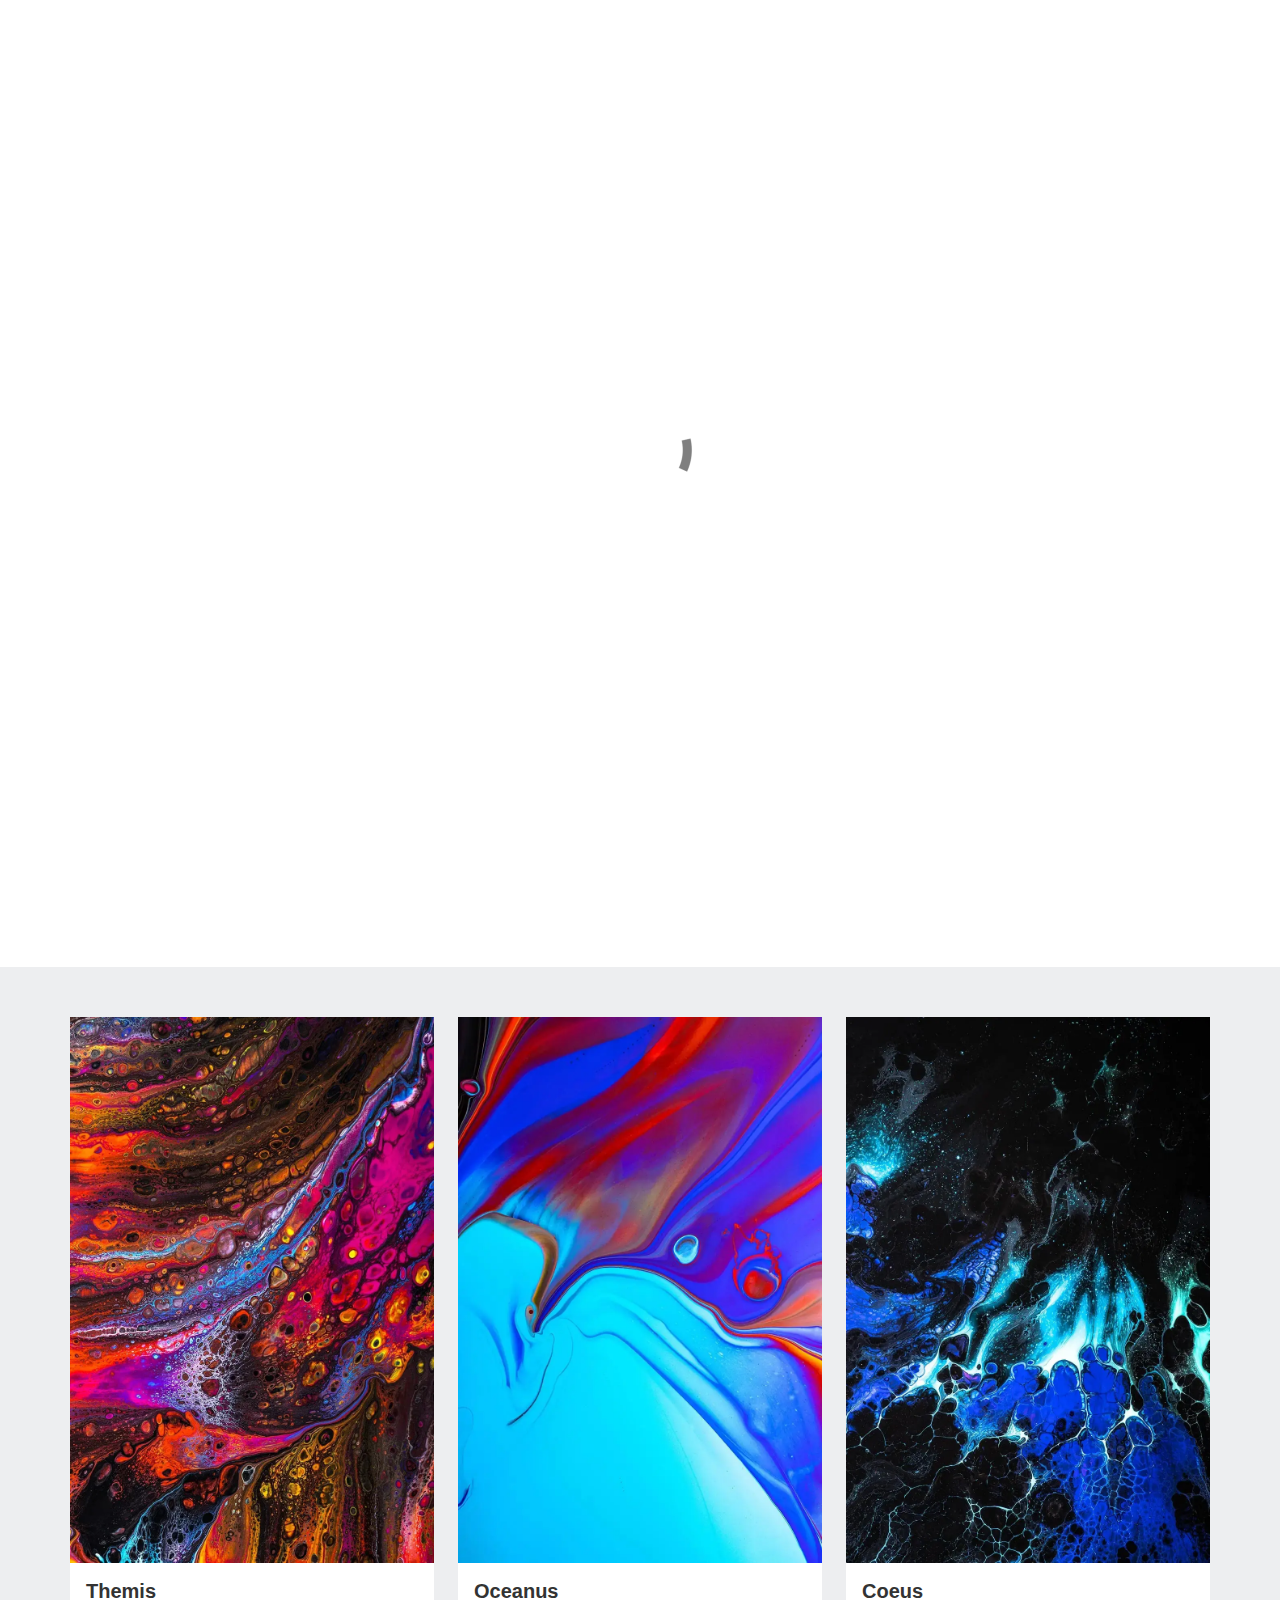
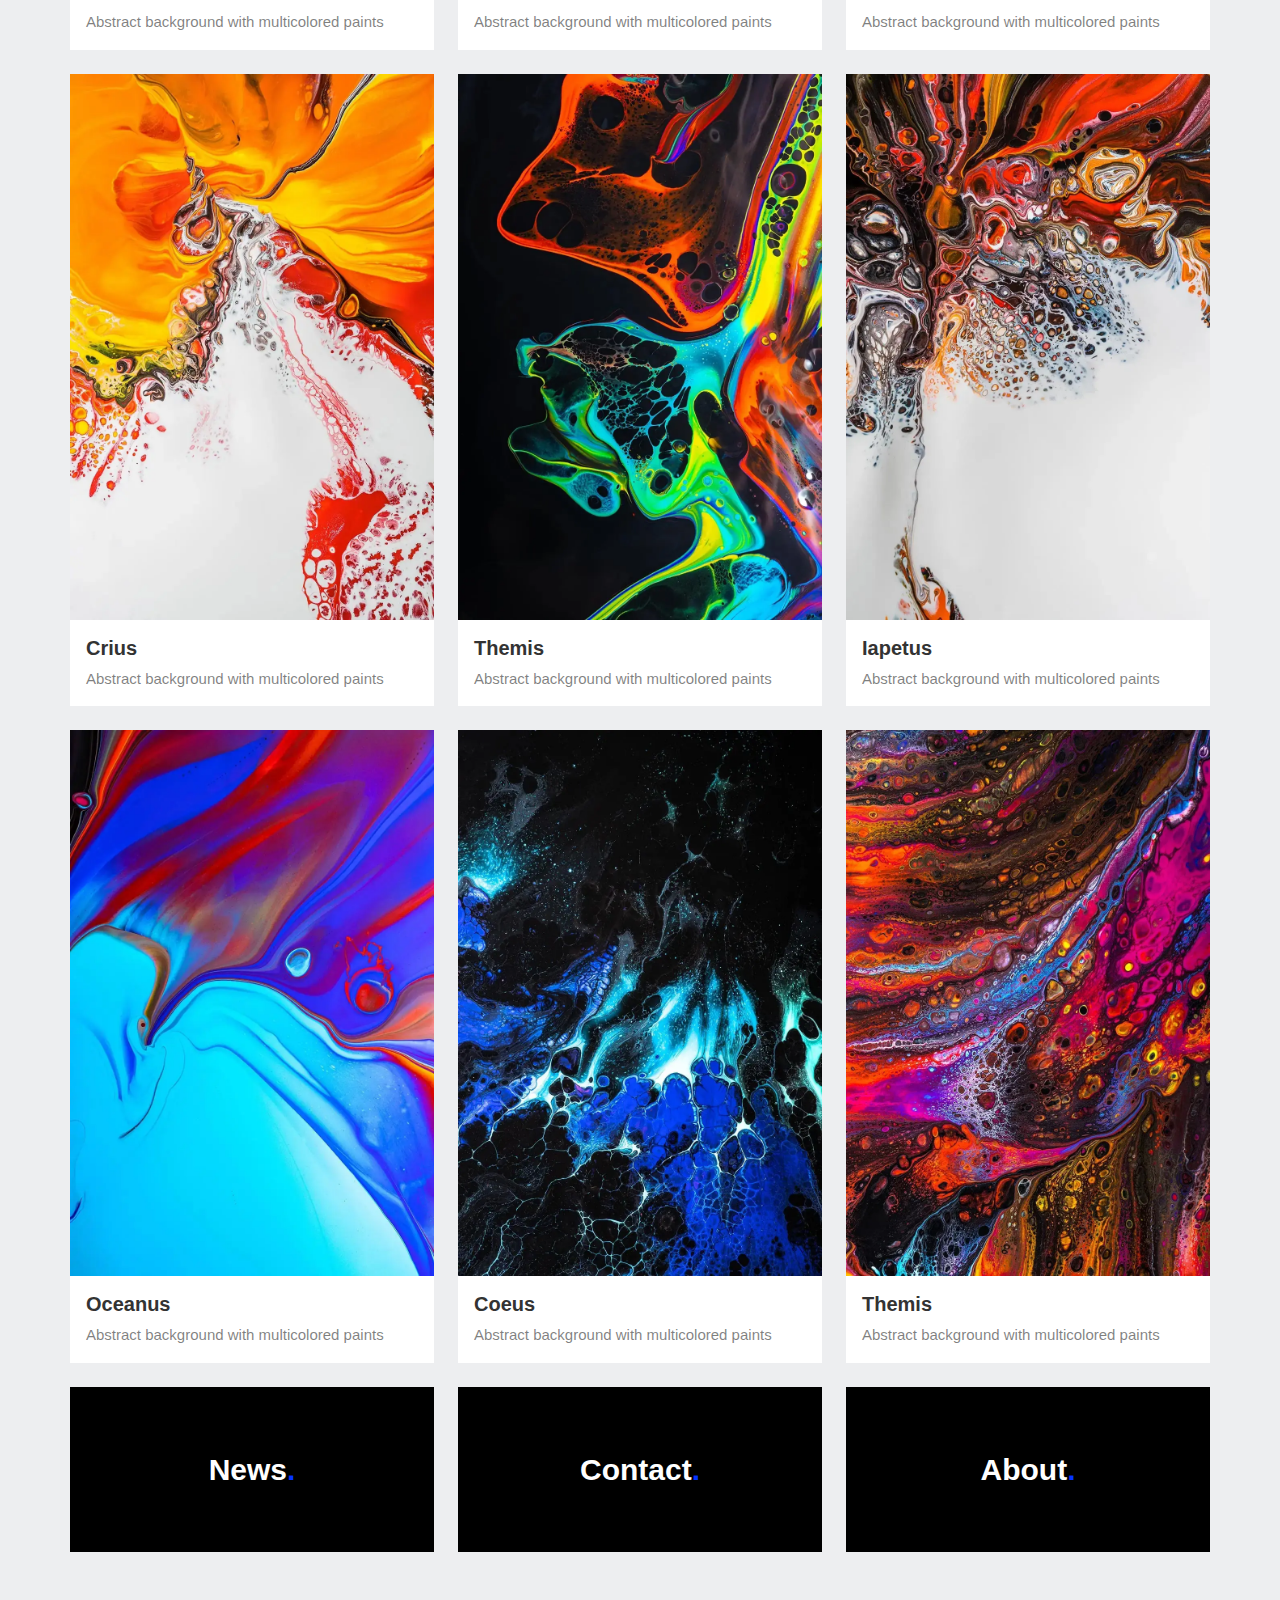
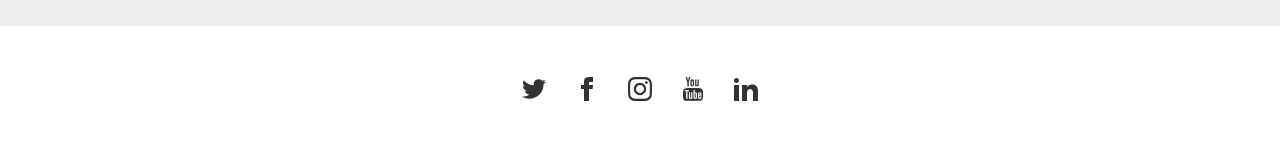
<file: index.html>
<!doctype html>
<html>
<head>
    <meta charset="utf-8">
    <meta name="keywords" content="">
    <meta name="description" content="">
    <meta name="viewport" content="width=device-width, initial-scale=1.0, viewport-fit=cover">
	<meta name="robots" content="index, follow">
    <link rel="shortcut icon" type="image/png" href="favicon.png">
    
	<link rel="stylesheet" type="text/css" href="./css/bootstrap.min.css?2878">
	<link rel="stylesheet" type="text/css" href="style.css?4354">
	<link rel="stylesheet" type="text/css" href="./css/animate.min.css?8342">
	
    <title>Home</title>


    
<!-- Analytics -->
 
<!-- Analytics END -->
    
</head>
<body>

<!-- Preloader -->
<div id="page-loading-blocs-notifaction" class="page-preloader"></div>
<!-- Preloader END -->


<!-- Main container -->
<div class="page-container">
    
<header>

<!-- navigation -->
<div class="bloc bgc-3022 l-bloc" id="navigation">
	<div class="container bloc-sm bloc-no-padding-lg">
		<div class="row">
			<div class="col">
				<nav class="navbar navbar-light row" role="navigation">
					<div class="container-fluid ">
						<a class="navbar-brand ltc-6455 logo-text primary-full-stop" href="./">Euphoria Bangalore</a>
						<button id="nav-toggle" type="button" class="ui-navbar-toggler navbar-toggler border-0 p-0 ms-auto" aria-expanded="false" aria-label="Toggle navigation" data-bs-toggle="collapse" data-bs-target=".navbar-36760">
							<span class="navbar-toggler-icon"><svg height="32" viewBox="0 0 32 32" width="32"><path class="svg-menu-icon menu-icon-two-bars menu-icon-stroke" d="m2 10h28m-28 12h28" data-custom-classes=" menu-icon-stroke" auto-style-class="menu-icon-stroke"></path></svg></span>
						</button>
						<div class="collapse navbar-collapse navbar-36760  fullscreen-nav">
								<ul class="site-navigation nav navbar-nav ms-auto">
									<li class="nav-item">
										<a href="./" class="nav-link">Home</a>
									</li>
									<li class="nav-item">
										<a href="./contact/" class="nav-link">Contact</a>
									</li>
								</ul>
							</div>
					</div>
				</nav>
			</div>
		</div>
	</div>
</div>
<!-- navigation END -->

</header>
<!-- bloc-1 -->
<div class="bloc l-bloc" id="bloc-1">
	<div class="container bloc-lg">
		<div class="row">
			<div class="col-md-4 text-start">
				<div>
					<blockquote class="instagram-media" data-instgrm-permalink="https://www.instagram.com/p/C-cFsAdvGvE/?utm_source=ig_embed&amp;utm_campaign=loading" data-instgrm-version="14" style=" background:#FFF; border:0; border-radius:3px; box-shadow:0 0 1px 0 rgba(0,0,0,0.5),0 1px 10px 0 rgba(0,0,0,0.15); margin: 1px; max-width:540px; min-width:326px; padding:0; width:99.375%; width:-webkit-calc(100% - 2px); width:calc(100% - 2px);"><div style="padding:16px;"> <a href="https://www.instagram.com/p/C-cFsAdvGvE/?utm_source=ig_embed&amp;utm_campaign=loading" style=" background:#FFFFFF; line-height:0; padding:0 0; text-align:center; text-decoration:none; width:100%;" target="_blank"> <div style=" display: flex; flex-direction: row; align-items: center;"> <div style="background-color: #F4F4F4; border-radius: 50%; flex-grow: 0; height: 40px; margin-right: 14px; width: 40px;"></div> <div style="display: flex; flex-direction: column; flex-grow: 1; justify-content: center;"> <div style=" background-color: #F4F4F4; border-radius: 4px; flex-grow: 0; height: 14px; margin-bottom: 6px; width: 100px;"></div> <div style=" background-color: #F4F4F4; border-radius: 4px; flex-grow: 0; height: 14px; width: 60px;"></div></div></div><div style="padding: 19% 0;"></div> <div style="display:block; height:50px; margin:0 auto 12px; width:50px;"><svg width="50px" height="50px" viewBox="0 0 60 60" version="1.1" xmlns="https://www.w3.org/2000/svg" xmlns:xlink="https://www.w3.org/1999/xlink"><g stroke="none" stroke-width="1" fill="none" fill-rule="evenodd"><g transform="translate(-511.000000, -20.000000)" fill="#000000"><g><path d="M556.869,30.41 C554.814,30.41 553.148,32.076 553.148,34.131 C553.148,36.186 554.814,37.852 556.869,37.852 C558.924,37.852 560.59,36.186 560.59,34.131 C560.59,32.076 558.924,30.41 556.869,30.41 M541,60.657 C535.114,60.657 530.342,55.887 530.342,50 C530.342,44.114 535.114,39.342 541,39.342 C546.887,39.342 551.658,44.114 551.658,50 C551.658,55.887 546.887,60.657 541,60.657 M541,33.886 C532.1,33.886 524.886,41.1 524.886,50 C524.886,58.899 532.1,66.113 541,66.113 C549.9,66.113 557.115,58.899 557.115,50 C557.115,41.1 549.9,33.886 541,33.886 M565.378,62.101 C565.244,65.022 564.756,66.606 564.346,67.663 C563.803,69.06 563.154,70.057 562.106,71.106 C561.058,72.155 560.06,72.803 558.662,73.347 C557.607,73.757 556.021,74.244 553.102,74.378 C549.944,74.521 548.997,74.552 541,74.552 C533.003,74.552 532.056,74.521 528.898,74.378 C525.979,74.244 524.393,73.757 523.338,73.347 C521.94,72.803 520.942,72.155 519.894,71.106 C518.846,70.057 518.197,69.06 517.654,67.663 C517.244,66.606 516.755,65.022 516.623,62.101 C516.479,58.943 516.448,57.996 516.448,50 C516.448,42.003 516.479,41.056 516.623,37.899 C516.755,34.978 517.244,33.391 517.654,32.338 C518.197,30.938 518.846,29.942 519.894,28.894 C520.942,27.846 521.94,27.196 523.338,26.654 C524.393,26.244 525.979,25.756 528.898,25.623 C532.057,25.479 533.004,25.448 541,25.448 C548.997,25.448 549.943,25.479 553.102,25.623 C556.021,25.756 557.607,26.244 558.662,26.654 C560.06,27.196 561.058,27.846 562.106,28.894 C563.154,29.942 563.803,30.938 564.346,32.338 C564.756,33.391 565.244,34.978 565.378,37.899 C565.522,41.056 565.552,42.003 565.552,50 C565.552,57.996 565.522,58.943 565.378,62.101 M570.82,37.631 C570.674,34.438 570.167,32.258 569.425,30.349 C568.659,28.377 567.633,26.702 565.965,25.035 C564.297,23.368 562.623,22.342 560.652,21.575 C558.743,20.834 556.562,20.326 553.369,20.18 C550.169,20.033 549.148,20 541,20 C532.853,20 531.831,20.033 528.631,20.18 C525.438,20.326 523.257,20.834 521.349,21.575 C519.376,22.342 517.703,23.368 516.035,25.035 C514.368,26.702 513.342,28.377 512.574,30.349 C511.834,32.258 511.326,34.438 511.181,37.631 C511.035,40.831 511,41.851 511,50 C511,58.147 511.035,59.17 511.181,62.369 C511.326,65.562 511.834,67.743 512.574,69.651 C513.342,71.625 514.368,73.296 516.035,74.965 C517.703,76.634 519.376,77.658 521.349,78.425 C523.257,79.167 525.438,79.673 528.631,79.82 C531.831,79.965 532.853,80.001 541,80.001 C549.148,80.001 550.169,79.965 553.369,79.82 C556.562,79.673 558.743,79.167 560.652,78.425 C562.623,77.658 564.297,76.634 565.965,74.965 C567.633,73.296 568.659,71.625 569.425,69.651 C570.167,67.743 570.674,65.562 570.82,62.369 C570.966,59.17 571,58.147 571,50 C571,41.851 570.966,40.831 570.82,37.631"></path></g></g></g></svg></div><div style="padding-top: 8px;"> <div style=" color:#3897f0; font-family:Arial,sans-serif; font-size:14px; font-style:normal; font-weight:550; line-height:18px;">View this post on Instagram</div></div><div style="padding: 12.5% 0;"></div> <div style="display: flex; flex-direction: row; margin-bottom: 14px; align-items: center;"><div> <div style="background-color: #F4F4F4; border-radius: 50%; height: 12.5px; width: 12.5px; transform: translateX(0px) translateY(7px);"></div> <div style="background-color: #F4F4F4; height: 12.5px; transform: rotate(-45deg) translateX(3px) translateY(1px); width: 12.5px; flex-grow: 0; margin-right: 14px; margin-left: 2px;"></div> <div style="background-color: #F4F4F4; border-radius: 50%; height: 12.5px; width: 12.5px; transform: translateX(9px) translateY(-18px);"></div></div><div style="margin-left: 8px;"> <div style=" background-color: #F4F4F4; border-radius: 50%; flex-grow: 0; height: 20px; width: 20px;"></div> <div style=" width: 0; height: 0; border-top: 2px solid transparent; border-left: 6px solid #f4f4f4; border-bottom: 2px solid transparent; transform: translateX(16px) translateY(-4px) rotate(30deg)"></div></div><div style="margin-left: auto;"> <div style=" width: 0px; border-top: 8px solid #F4F4F4; border-right: 8px solid transparent; transform: translateY(16px);"></div> <div style=" background-color: #F4F4F4; flex-grow: 0; height: 12px; width: 16px; transform: translateY(-4px);"></div> <div style=" width: 0; height: 0; border-top: 8px solid #F4F4F4; border-left: 8px solid transparent; transform: translateY(-4px) translateX(8px);"></div></div></div> <div style="display: flex; flex-direction: column; flex-grow: 1; justify-content: center; margin-bottom: 24px;"> <div style=" background-color: #F4F4F4; border-radius: 4px; flex-grow: 0; height: 14px; margin-bottom: 6px; width: 224px;"></div> <div style=" background-color: #F4F4F4; border-radius: 4px; flex-grow: 0; height: 14px; width: 144px;"></div></div></a><p style=" color:#c9c8cd; font-family:Arial,sans-serif; font-size:14px; line-height:17px; margin-bottom:0; margin-top:8px; overflow:hidden; padding:8px 0 7px; text-align:center; text-overflow:ellipsis; white-space:nowrap;"><a href="https://www.instagram.com/p/C-cFsAdvGvE/?utm_source=ig_embed&amp;utm_campaign=loading" style=" color:#c9c8cd; font-family:Arial,sans-serif; font-size:14px; font-style:normal; font-weight:normal; line-height:17px; text-decoration:none;" target="_blank">A post shared by Meridian Fitness (@meridianfitness24_7)</a></p></div></blockquote>
<script async="" src="//www.instagram.com/embed.js"></script>
					
				</div>
			</div>
			<div class="col-md-4 text-start">
					<div>
						<blockquote class="instagram-media" data-instgrm-captioned="" data-instgrm-permalink="https://www.instagram.com/reel/C97O7EoSb4i/?utm_source=ig_embed&amp;utm_campaign=loading" data-instgrm-version="14" style=" background:#FFF; border:0; border-radius:3px; box-shadow:0 0 1px 0 rgba(0,0,0,0.5),0 1px 10px 0 rgba(0,0,0,0.15); margin: 1px; max-width:540px; min-width:326px; padding:0; width:99.375%; width:-webkit-calc(100% - 2px); width:calc(100% - 2px);"><div style="padding:16px;"> <a href="https://www.instagram.com/reel/C97O7EoSb4i/?utm_source=ig_embed&amp;utm_campaign=loading" style=" background:#FFFFFF; line-height:0; padding:0 0; text-align:center; text-decoration:none; width:100%;" target="_blank"> <div style=" display: flex; flex-direction: row; align-items: center;"> <div style="background-color: #F4F4F4; border-radius: 50%; flex-grow: 0; height: 40px; margin-right: 14px; width: 40px;"></div> <div style="display: flex; flex-direction: column; flex-grow: 1; justify-content: center;"> <div style=" background-color: #F4F4F4; border-radius: 4px; flex-grow: 0; height: 14px; margin-bottom: 6px; width: 100px;"></div> <div style=" background-color: #F4F4F4; border-radius: 4px; flex-grow: 0; height: 14px; width: 60px;"></div></div></div><div style="padding: 19% 0;"></div> <div style="display:block; height:50px; margin:0 auto 12px; width:50px;"><svg width="50px" height="50px" viewBox="0 0 60 60" version="1.1" xmlns="https://www.w3.org/2000/svg" xmlns:xlink="https://www.w3.org/1999/xlink"><g stroke="none" stroke-width="1" fill="none" fill-rule="evenodd"><g transform="translate(-511.000000, -20.000000)" fill="#000000"><g><path d="M556.869,30.41 C554.814,30.41 553.148,32.076 553.148,34.131 C553.148,36.186 554.814,37.852 556.869,37.852 C558.924,37.852 560.59,36.186 560.59,34.131 C560.59,32.076 558.924,30.41 556.869,30.41 M541,60.657 C535.114,60.657 530.342,55.887 530.342,50 C530.342,44.114 535.114,39.342 541,39.342 C546.887,39.342 551.658,44.114 551.658,50 C551.658,55.887 546.887,60.657 541,60.657 M541,33.886 C532.1,33.886 524.886,41.1 524.886,50 C524.886,58.899 532.1,66.113 541,66.113 C549.9,66.113 557.115,58.899 557.115,50 C557.115,41.1 549.9,33.886 541,33.886 M565.378,62.101 C565.244,65.022 564.756,66.606 564.346,67.663 C563.803,69.06 563.154,70.057 562.106,71.106 C561.058,72.155 560.06,72.803 558.662,73.347 C557.607,73.757 556.021,74.244 553.102,74.378 C549.944,74.521 548.997,74.552 541,74.552 C533.003,74.552 532.056,74.521 528.898,74.378 C525.979,74.244 524.393,73.757 523.338,73.347 C521.94,72.803 520.942,72.155 519.894,71.106 C518.846,70.057 518.197,69.06 517.654,67.663 C517.244,66.606 516.755,65.022 516.623,62.101 C516.479,58.943 516.448,57.996 516.448,50 C516.448,42.003 516.479,41.056 516.623,37.899 C516.755,34.978 517.244,33.391 517.654,32.338 C518.197,30.938 518.846,29.942 519.894,28.894 C520.942,27.846 521.94,27.196 523.338,26.654 C524.393,26.244 525.979,25.756 528.898,25.623 C532.057,25.479 533.004,25.448 541,25.448 C548.997,25.448 549.943,25.479 553.102,25.623 C556.021,25.756 557.607,26.244 558.662,26.654 C560.06,27.196 561.058,27.846 562.106,28.894 C563.154,29.942 563.803,30.938 564.346,32.338 C564.756,33.391 565.244,34.978 565.378,37.899 C565.522,41.056 565.552,42.003 565.552,50 C565.552,57.996 565.522,58.943 565.378,62.101 M570.82,37.631 C570.674,34.438 570.167,32.258 569.425,30.349 C568.659,28.377 567.633,26.702 565.965,25.035 C564.297,23.368 562.623,22.342 560.652,21.575 C558.743,20.834 556.562,20.326 553.369,20.18 C550.169,20.033 549.148,20 541,20 C532.853,20 531.831,20.033 528.631,20.18 C525.438,20.326 523.257,20.834 521.349,21.575 C519.376,22.342 517.703,23.368 516.035,25.035 C514.368,26.702 513.342,28.377 512.574,30.349 C511.834,32.258 511.326,34.438 511.181,37.631 C511.035,40.831 511,41.851 511,50 C511,58.147 511.035,59.17 511.181,62.369 C511.326,65.562 511.834,67.743 512.574,69.651 C513.342,71.625 514.368,73.296 516.035,74.965 C517.703,76.634 519.376,77.658 521.349,78.425 C523.257,79.167 525.438,79.673 528.631,79.82 C531.831,79.965 532.853,80.001 541,80.001 C549.148,80.001 550.169,79.965 553.369,79.82 C556.562,79.673 558.743,79.167 560.652,78.425 C562.623,77.658 564.297,76.634 565.965,74.965 C567.633,73.296 568.659,71.625 569.425,69.651 C570.167,67.743 570.674,65.562 570.82,62.369 C570.966,59.17 571,58.147 571,50 C571,41.851 570.966,40.831 570.82,37.631"></path></g></g></g></svg></div><div style="padding-top: 8px;"> <div style=" color:#3897f0; font-family:Arial,sans-serif; font-size:14px; font-style:normal; font-weight:550; line-height:18px;">View this post on Instagram</div></div><div style="padding: 12.5% 0;"></div> <div style="display: flex; flex-direction: row; margin-bottom: 14px; align-items: center;"><div> <div style="background-color: #F4F4F4; border-radius: 50%; height: 12.5px; width: 12.5px; transform: translateX(0px) translateY(7px);"></div> <div style="background-color: #F4F4F4; height: 12.5px; transform: rotate(-45deg) translateX(3px) translateY(1px); width: 12.5px; flex-grow: 0; margin-right: 14px; margin-left: 2px;"></div> <div style="background-color: #F4F4F4; border-radius: 50%; height: 12.5px; width: 12.5px; transform: translateX(9px) translateY(-18px);"></div></div><div style="margin-left: 8px;"> <div style=" background-color: #F4F4F4; border-radius: 50%; flex-grow: 0; height: 20px; width: 20px;"></div> <div style=" width: 0; height: 0; border-top: 2px solid transparent; border-left: 6px solid #f4f4f4; border-bottom: 2px solid transparent; transform: translateX(16px) translateY(-4px) rotate(30deg)"></div></div><div style="margin-left: auto;"> <div style=" width: 0px; border-top: 8px solid #F4F4F4; border-right: 8px solid transparent; transform: translateY(16px);"></div> <div style=" background-color: #F4F4F4; flex-grow: 0; height: 12px; width: 16px; transform: translateY(-4px);"></div> <div style=" width: 0; height: 0; border-top: 8px solid #F4F4F4; border-left: 8px solid transparent; transform: translateY(-4px) translateX(8px);"></div></div></div> <div style="display: flex; flex-direction: column; flex-grow: 1; justify-content: center; margin-bottom: 24px;"> <div style=" background-color: #F4F4F4; border-radius: 4px; flex-grow: 0; height: 14px; margin-bottom: 6px; width: 224px;"></div> <div style=" background-color: #F4F4F4; border-radius: 4px; flex-grow: 0; height: 14px; width: 144px;"></div></div></a><p style=" color:#c9c8cd; font-family:Arial,sans-serif; font-size:14px; line-height:17px; margin-bottom:0; margin-top:8px; overflow:hidden; padding:8px 0 7px; text-align:center; text-overflow:ellipsis; white-space:nowrap;"><a href="https://www.instagram.com/reel/C97O7EoSb4i/?utm_source=ig_embed&amp;utm_campaign=loading" style=" color:#c9c8cd; font-family:Arial,sans-serif; font-size:14px; font-style:normal; font-weight:normal; line-height:17px; text-decoration:none;" target="_blank">A post shared by Euphoria Spa in Bangalore (@euphoria_blr)</a></p></div></blockquote>
<script async="" src="//www.instagram.com/embed.js"></script>
						
					</div>
				</div>
			<div class="col-md-4 text-start">
						<div class=" ">
							<blockquote class="instagram-media" data-instgrm-captioned="" data-instgrm-permalink="https://www.instagram.com/reel/C8zmnWfpnU2/?utm_source=ig_embed&amp;utm_campaign=loading" data-instgrm-version="14" style=" background:#FFF; border:0; border-radius:3px; box-shadow:0 0 1px 0 rgba(0,0,0,0.5),0 1px 10px 0 rgba(0,0,0,0.15); margin: 1px; max-width:540px; min-width:326px; padding:0; width:99.375%; width:-webkit-calc(100% - 2px); width:calc(100% - 2px);"><div style="padding:16px;"> <a href="https://www.instagram.com/reel/C8zmnWfpnU2/?utm_source=ig_embed&amp;utm_campaign=loading" style=" background:#FFFFFF; line-height:0; padding:0 0; text-align:center; text-decoration:none; width:100%;" target="_blank"> <div style=" display: flex; flex-direction: row; align-items: center;"> <div style="background-color: #F4F4F4; border-radius: 50%; flex-grow: 0; height: 40px; margin-right: 14px; width: 40px;"></div> <div style="display: flex; flex-direction: column; flex-grow: 1; justify-content: center;"> <div style=" background-color: #F4F4F4; border-radius: 4px; flex-grow: 0; height: 14px; margin-bottom: 6px; width: 100px;"></div> <div style=" background-color: #F4F4F4; border-radius: 4px; flex-grow: 0; height: 14px; width: 60px;"></div></div></div><div style="padding: 19% 0;"></div> <div style="display:block; height:50px; margin:0 auto 12px; width:50px;"><svg width="50px" height="50px" viewBox="0 0 60 60" version="1.1" xmlns="https://www.w3.org/2000/svg" xmlns:xlink="https://www.w3.org/1999/xlink"><g stroke="none" stroke-width="1" fill="none" fill-rule="evenodd"><g transform="translate(-511.000000, -20.000000)" fill="#000000"><g><path d="M556.869,30.41 C554.814,30.41 553.148,32.076 553.148,34.131 C553.148,36.186 554.814,37.852 556.869,37.852 C558.924,37.852 560.59,36.186 560.59,34.131 C560.59,32.076 558.924,30.41 556.869,30.41 M541,60.657 C535.114,60.657 530.342,55.887 530.342,50 C530.342,44.114 535.114,39.342 541,39.342 C546.887,39.342 551.658,44.114 551.658,50 C551.658,55.887 546.887,60.657 541,60.657 M541,33.886 C532.1,33.886 524.886,41.1 524.886,50 C524.886,58.899 532.1,66.113 541,66.113 C549.9,66.113 557.115,58.899 557.115,50 C557.115,41.1 549.9,33.886 541,33.886 M565.378,62.101 C565.244,65.022 564.756,66.606 564.346,67.663 C563.803,69.06 563.154,70.057 562.106,71.106 C561.058,72.155 560.06,72.803 558.662,73.347 C557.607,73.757 556.021,74.244 553.102,74.378 C549.944,74.521 548.997,74.552 541,74.552 C533.003,74.552 532.056,74.521 528.898,74.378 C525.979,74.244 524.393,73.757 523.338,73.347 C521.94,72.803 520.942,72.155 519.894,71.106 C518.846,70.057 518.197,69.06 517.654,67.663 C517.244,66.606 516.755,65.022 516.623,62.101 C516.479,58.943 516.448,57.996 516.448,50 C516.448,42.003 516.479,41.056 516.623,37.899 C516.755,34.978 517.244,33.391 517.654,32.338 C518.197,30.938 518.846,29.942 519.894,28.894 C520.942,27.846 521.94,27.196 523.338,26.654 C524.393,26.244 525.979,25.756 528.898,25.623 C532.057,25.479 533.004,25.448 541,25.448 C548.997,25.448 549.943,25.479 553.102,25.623 C556.021,25.756 557.607,26.244 558.662,26.654 C560.06,27.196 561.058,27.846 562.106,28.894 C563.154,29.942 563.803,30.938 564.346,32.338 C564.756,33.391 565.244,34.978 565.378,37.899 C565.522,41.056 565.552,42.003 565.552,50 C565.552,57.996 565.522,58.943 565.378,62.101 M570.82,37.631 C570.674,34.438 570.167,32.258 569.425,30.349 C568.659,28.377 567.633,26.702 565.965,25.035 C564.297,23.368 562.623,22.342 560.652,21.575 C558.743,20.834 556.562,20.326 553.369,20.18 C550.169,20.033 549.148,20 541,20 C532.853,20 531.831,20.033 528.631,20.18 C525.438,20.326 523.257,20.834 521.349,21.575 C519.376,22.342 517.703,23.368 516.035,25.035 C514.368,26.702 513.342,28.377 512.574,30.349 C511.834,32.258 511.326,34.438 511.181,37.631 C511.035,40.831 511,41.851 511,50 C511,58.147 511.035,59.17 511.181,62.369 C511.326,65.562 511.834,67.743 512.574,69.651 C513.342,71.625 514.368,73.296 516.035,74.965 C517.703,76.634 519.376,77.658 521.349,78.425 C523.257,79.167 525.438,79.673 528.631,79.82 C531.831,79.965 532.853,80.001 541,80.001 C549.148,80.001 550.169,79.965 553.369,79.82 C556.562,79.673 558.743,79.167 560.652,78.425 C562.623,77.658 564.297,76.634 565.965,74.965 C567.633,73.296 568.659,71.625 569.425,69.651 C570.167,67.743 570.674,65.562 570.82,62.369 C570.966,59.17 571,58.147 571,50 C571,41.851 570.966,40.831 570.82,37.631"></path></g></g></g></svg></div><div style="padding-top: 8px;"> <div style=" color:#3897f0; font-family:Arial,sans-serif; font-size:14px; font-style:normal; font-weight:550; line-height:18px;">View this post on Instagram</div></div><div style="padding: 12.5% 0;"></div> <div style="display: flex; flex-direction: row; margin-bottom: 14px; align-items: center;"><div> <div style="background-color: #F4F4F4; border-radius: 50%; height: 12.5px; width: 12.5px; transform: translateX(0px) translateY(7px);"></div> <div style="background-color: #F4F4F4; height: 12.5px; transform: rotate(-45deg) translateX(3px) translateY(1px); width: 12.5px; flex-grow: 0; margin-right: 14px; margin-left: 2px;"></div> <div style="background-color: #F4F4F4; border-radius: 50%; height: 12.5px; width: 12.5px; transform: translateX(9px) translateY(-18px);"></div></div><div style="margin-left: 8px;"> <div style=" background-color: #F4F4F4; border-radius: 50%; flex-grow: 0; height: 20px; width: 20px;"></div> <div style=" width: 0; height: 0; border-top: 2px solid transparent; border-left: 6px solid #f4f4f4; border-bottom: 2px solid transparent; transform: translateX(16px) translateY(-4px) rotate(30deg)"></div></div><div style="margin-left: auto;"> <div style=" width: 0px; border-top: 8px solid #F4F4F4; border-right: 8px solid transparent; transform: translateY(16px);"></div> <div style=" background-color: #F4F4F4; flex-grow: 0; height: 12px; width: 16px; transform: translateY(-4px);"></div> <div style=" width: 0; height: 0; border-top: 8px solid #F4F4F4; border-left: 8px solid transparent; transform: translateY(-4px) translateX(8px);"></div></div></div> <div style="display: flex; flex-direction: column; flex-grow: 1; justify-content: center; margin-bottom: 24px;"> <div style=" background-color: #F4F4F4; border-radius: 4px; flex-grow: 0; height: 14px; margin-bottom: 6px; width: 224px;"></div> <div style=" background-color: #F4F4F4; border-radius: 4px; flex-grow: 0; height: 14px; width: 144px;"></div></div></a><p style=" color:#c9c8cd; font-family:Arial,sans-serif; font-size:14px; line-height:17px; margin-bottom:0; margin-top:8px; overflow:hidden; padding:8px 0 7px; text-align:center; text-overflow:ellipsis; white-space:nowrap;"><a href="https://www.instagram.com/reel/C8zmnWfpnU2/?utm_source=ig_embed&amp;utm_campaign=loading" style=" color:#c9c8cd; font-family:Arial,sans-serif; font-size:14px; font-style:normal; font-weight:normal; line-height:17px; text-decoration:none;" target="_blank">A post shared by Euphoria Spa in Bangalore (@euphoria_blr)</a></p></div></blockquote>
<script async="" src="//www.instagram.com/embed.js"></script>
							
						</div>
					</div>
		</div>
	</div>
</div>
<!-- bloc-1 END -->

<!-- bloc-1 -->
<div class="bloc l-bloc" id="bloc-1">
	<div class="container bloc-lg">
		<div class="row">
			<div class="col text-start">
			</div>
		</div>
	</div>
</div>
<!-- bloc-1 END -->

<main>

<!-- gallery -->
<div class="bloc bgc-5489 l-bloc none" id="gallery">
	<div class="container bloc-md">
		<div class="row">
			<div class="text-center text-md-start col-lg-12 text-sm-start">
				<div class="blocs-grid-container mb-4 gallery-grid">
					<div class="grid-card">
						<a href="./"><picture><source type="image/webp" srcset="img/lazyload-ph.png" data-srcset="img/artwork-1.webp"><img src="img/lazyload-ph.png" data-src="img/artwork-1.jpg" class="img-fluid mx-auto d-block lazyload" alt="placeholder image"></picture></a>
						<h4 class="tc-4088 ps-3 pe-3 pt-3 grid-card-title">
							Themis
						</h4>
						<p class="ps-3 pe-3 grid-card-info">
							Abstract background with multicolored paints<br>
						</p>
					</div>
					<div class="grid-card">
						<a href="./"><picture><source type="image/webp" srcset="img/lazyload-ph.png" data-srcset="img/artwork-2.webp"><img src="img/lazyload-ph.png" data-src="img/artwork-2.jpg" class="img-fluid mx-auto d-block lazyload" alt="placeholder image"></picture></a>
						<h4 class="tc-4088 ps-3 pe-3 pt-3 grid-card-title">
							Oceanus
						</h4>
						<p class="ps-3 pe-3 grid-card-info">
							Abstract background with multicolored paints<br>
						</p>
					</div>
					<div class="grid-card">
						<a href="./"><picture><source type="image/webp" srcset="img/lazyload-ph.png" data-srcset="img/artwork-3.webp"><img src="img/lazyload-ph.png" data-src="img/artwork-3.jpg" class="img-fluid mx-auto d-block lazyload" alt="placeholder image"></picture></a>
						<h4 class="tc-4088 ps-3 pe-3 pt-3 mt-lg-0 grid-card-title">
							Coeus
						</h4>
						<p class="ps-3 pe-3 grid-card-info">
							Abstract background with multicolored paints<br>
						</p>
					</div>
					<div class="grid-card">
						<a href="./"><picture><source type="image/webp" srcset="img/lazyload-ph.png" data-srcset="img/artwork-5.webp"><img src="img/lazyload-ph.png" data-src="img/artwork-5.jpg" class="img-fluid mx-auto d-block lazyload" alt="placeholder image"></picture></a>
						<h4 class="tc-4088 ps-3 pe-3 pt-3 grid-card-title">
							Crius
						</h4>
						<p class="ps-3 pe-3 grid-card-info">
							Abstract background with multicolored paints<br>
						</p>
					</div>
					<div class="grid-card">
						<a href="./"><picture><source type="image/webp" srcset="img/lazyload-ph.png" data-srcset="img/artwork-6.webp"><img src="img/lazyload-ph.png" data-src="img/artwork-6.jpg" class="img-fluid mx-auto d-block lazyload" alt="placeholder image"></picture></a>
						<h4 class="tc-4088 ps-3 pe-3 pt-3 grid-card-title">
							Themis
						</h4>
						<p class="ps-3 pe-3 grid-card-info">
							Abstract background with multicolored paints<br>
						</p>
					</div>
					<div class="grid-card">
						<a href="./"><picture><source type="image/webp" srcset="img/lazyload-ph.png" data-srcset="img/artwork-4.webp"><img src="img/lazyload-ph.png" data-src="img/artwork-4.jpg" class="img-fluid mx-auto d-block lazyload" alt="placeholder image"></picture></a>
						<h4 class="tc-4088 ps-3 pe-3 pt-3 grid-card-title">
							Iapetus
						</h4>
						<p class="ps-3 pe-3 grid-card-info">
							Abstract background with multicolored paints<br>
						</p>
					</div>
					<div class="grid-card">
						<a href="./"><picture><source type="image/webp" srcset="img/lazyload-ph.png" data-srcset="img/artwork-2.webp"><img src="img/lazyload-ph.png" data-src="img/artwork-2.jpg" class="img-fluid mx-auto d-block lazyload" alt="placeholder image"></picture></a>
						<h4 class="tc-4088 ps-3 pe-3 pt-3 grid-card-title">
							Oceanus
						</h4>
						<p class="ps-3 pe-3 grid-card-info">
							Abstract background with multicolored paints<br>
						</p>
					</div>
					<div class="grid-card">
						<a href="./"><picture><source type="image/webp" srcset="img/lazyload-ph.png" data-srcset="img/artwork-3.webp"><img src="img/lazyload-ph.png" data-src="img/artwork-3.jpg" class="img-fluid mx-auto d-block lazyload" alt="placeholder image"></picture></a>
						<h4 class="tc-4088 ps-3 pe-3 pt-3 grid-card-title">
							Coeus
						</h4>
						<p class="ps-3 pe-3 grid-card-info">
							Abstract background with multicolored paints<br>
						</p>
					</div>
					<div class="grid-card">
						<a href="./"><picture><source type="image/webp" srcset="img/lazyload-ph.png" data-srcset="img/artwork-1.webp"><img src="img/lazyload-ph.png" data-src="img/artwork-1.jpg" class="img-fluid mx-auto d-block lazyload" alt="placeholder image"></picture></a>
						<h4 class="tc-4088 ps-3 pe-3 pt-3 grid-card-title">
							Themis
						</h4>
						<p class="ps-3 pe-3 grid-card-info">
							Abstract background with multicolored paints<br>
						</p>
					</div>
				</div>
			</div>
			<div class="col-lg-4 col-md-4 mb-4">
				<a href="./" class="a-btn a-block primary-full-stop box-links">News</a>
			</div>
			<div class="col-lg-4 d-flex col-md-4 mb-4">
				<a href="./contact/" class="a-btn a-block primary-full-stop box-links">Contact</a>
			</div>
			<div class="col-lg-4 col-md-4">
				<a href="./" class="a-btn a-block primary-full-stop box-links">About</a>
			</div>
		</div>
	</div>
</div>
<!-- gallery END -->

</main>
<!-- ScrollToTop Button -->
<a class="bloc-button btn btn-d scrollToTop" onclick="scrollToTarget('1',this)"><svg xmlns="http://www.w3.org/2000/svg" width="22" height="22" viewBox="0 0 32 32"><path class="scroll-to-top-btn-icon" d="M30,22.656l-14-13-14,13"/></svg></a>
<!-- ScrollToTop Button END-->


<footer>

<!-- footer -->
<div class="bloc l-bloc" id="footer">
	<div class="container bloc-md-lg bloc-md-md bloc-md">
		<div class="row">
			<div class="col text-center text-md-start">
				<div><div class="social-link-bric text-center">
<a href="https://twitter.com/blocsapp" class="twitter-link" target="_blank"><svg xmlns="http://www.w3.org/2000/svg" width="24" height="24" fill="#333333" viewBox="0 0 24 24" style="margin-left: 12px; margin-right: 12px;"><path d="M24 4.557c-.883.392-1.832.656-2.828.775 1.017-.609 1.798-1.574 2.165-2.724-.951.564-2.005.974-3.127 1.195-.897-.957-2.178-1.555-3.594-1.555-3.179 0-5.515 2.966-4.797 6.045-4.091-.205-7.719-2.165-10.148-5.144-1.29 2.213-.669 5.108 1.523 6.574-.806-.026-1.566-.247-2.229-.616-.054 2.281 1.581 4.415 3.949 4.89-.693.188-1.452.232-2.224.084.626 1.956 2.444 3.379 4.6 3.419-2.07 1.623-4.678 2.348-7.29 2.04 2.179 1.397 4.768 2.212 7.548 2.212 9.142 0 14.307-7.721 13.995-14.646.962-.695 1.797-1.562 2.457-2.549z"></path></svg></a>

<a href="https://www.facebook.com/cazoobi" class="facebook-link" target="_blank"><svg xmlns="http://www.w3.org/2000/svg" width="24" height="24" fill="#333333" viewBox="0 0 24 24" style="margin-left: 12px; margin-right: 12px;"><path d="M9 8h-3v4h3v12h5v-12h3.642l.358-4h-4v-1.667c0-.955.192-1.333 1.115-1.333h2.885v-5h-3.808c-3.596 0-5.192 1.583-5.192 4.615v3.385z"></path></svg></a>

<a href="https://www.instagram.com/cazoobi" class="instagram-link" target="_blank"><svg xmlns="http://www.w3.org/2000/svg" width="24" height="24" fill="#333333" viewBox="0 0 24 24" style="margin-left: 12px; margin-right: 12px;"><path d="M12 2.163c3.204 0 3.584.012 4.85.07 3.252.148 4.771 1.691 4.919 4.919.058 1.265.069 1.645.069 4.849 0 3.205-.012 3.584-.069 4.849-.149 3.225-1.664 4.771-4.919 4.919-1.266.058-1.644.07-4.85.07-3.204 0-3.584-.012-4.849-.07-3.26-.149-4.771-1.699-4.919-4.92-.058-1.265-.07-1.644-.07-4.849 0-3.204.013-3.583.07-4.849.149-3.227 1.664-4.771 4.919-4.919 1.266-.057 1.645-.069 4.849-.069zm0-2.163c-3.259 0-3.667.014-4.947.072-4.358.2-6.78 2.618-6.98 6.98-.059 1.281-.073 1.689-.073 4.948 0 3.259.014 3.668.072 4.948.2 4.358 2.618 6.78 6.98 6.98 1.281.058 1.689.072 4.948.072 3.259 0 3.668-.014 4.948-.072 4.354-.2 6.782-2.618 6.979-6.98.059-1.28.073-1.689.073-4.948 0-3.259-.014-3.667-.072-4.947-.196-4.354-2.617-6.78-6.979-6.98-1.281-.059-1.69-.073-4.949-.073zm0 5.838c-3.403 0-6.162 2.759-6.162 6.162s2.759 6.163 6.162 6.163 6.162-2.759 6.162-6.163c0-3.403-2.759-6.162-6.162-6.162zm0 10.162c-2.209 0-4-1.79-4-4 0-2.209 1.791-4 4-4s4 1.791 4 4c0 2.21-1.791 4-4 4zm6.406-11.845c-.796 0-1.441.645-1.441 1.44s.645 1.44 1.441 1.44c.795 0 1.439-.645 1.439-1.44s-.644-1.44-1.439-1.44z"></path></svg></a>

<a href="https://www.youtube.com/user/blocsapp" data-youtube-link-type="user" class="youtube-link" target="_blank"><svg xmlns="http://www.w3.org/2000/svg" width="24" height="24" fill="#333333" viewBox="0 0 24 24" style="margin-left: 12px; margin-right: 12px;"><path d="M4.652 0h1.44l.988 3.702.916-3.702h1.454l-1.665 5.505v3.757h-1.431v-3.757l-1.702-5.505zm6.594 2.373c-1.119 0-1.861.74-1.861 1.835v3.349c0 1.204.629 1.831 1.861 1.831 1.022 0 1.826-.683 1.826-1.831v-3.349c0-1.069-.797-1.835-1.826-1.835zm.531 5.127c0 .372-.19.646-.532.646-.351 0-.554-.287-.554-.646v-3.179c0-.374.172-.651.529-.651.39 0 .557.269.557.651v3.179zm4.729-5.07v5.186c-.155.194-.5.512-.747.512-.271 0-.338-.186-.338-.46v-5.238h-1.27v5.71c0 .675.206 1.22.887 1.22.384 0 .918-.2 1.468-.853v.754h1.27v-6.831h-1.27zm2.203 13.858c-.448 0-.541.315-.541.763v.659h1.069v-.66c.001-.44-.092-.762-.528-.762zm-4.703.04c-.084.043-.167.109-.25.198v4.055c.099.106.194.182.287.229.197.1.485.107.619-.067.07-.092.105-.241.105-.449v-3.359c0-.22-.043-.386-.129-.5-.147-.193-.42-.214-.632-.107zm4.827-5.195c-2.604-.177-11.066-.177-13.666 0-2.814.192-3.146 1.892-3.167 6.367.021 4.467.35 6.175 3.167 6.367 2.6.177 11.062.177 13.666 0 2.814-.192 3.146-1.893 3.167-6.367-.021-4.467-.35-6.175-3.167-6.367zm-12.324 10.686h-1.363v-7.54h-1.41v-1.28h4.182v1.28h-1.41v7.54zm4.846 0h-1.21v-.718c-.223.265-.455.467-.696.605-.652.374-1.547.365-1.547-.955v-5.438h1.209v4.988c0 .262.063.438.322.438.236 0 .564-.303.711-.487v-4.939h1.21v6.506zm4.657-1.348c0 .805-.301 1.431-1.106 1.431-.443 0-.812-.162-1.149-.583v.5h-1.221v-8.82h1.221v2.84c.273-.333.644-.608 1.076-.608.886 0 1.18.749 1.18 1.631v3.609zm4.471-1.752h-2.314v1.228c0 .488.042.91.528.91.511 0 .541-.344.541-.91v-.452h1.245v.489c0 1.253-.538 2.013-1.813 2.013-1.155 0-1.746-.842-1.746-2.013v-2.921c0-1.129.746-1.914 1.837-1.914 1.161 0 1.721.738 1.721 1.914v1.656z"></path></svg></a>

<a href="https://vimeo.com/" class="vimeo-link d-none " target="_blank"><svg xmlns="http://www.w3.org/2000/svg" width="24" height="24" fill="#333333" viewBox="0 0 24 24" style="margin-left: 12px; margin-right: 12px;"><path d="M22.875 10.063c-2.442 5.217-8.337 12.319-12.063 12.319-3.672 0-4.203-7.831-6.208-13.043-.987-2.565-1.624-1.976-3.474-.681l-1.128-1.455c2.698-2.372 5.398-5.127 7.057-5.28 1.868-.179 3.018 1.098 3.448 3.832.568 3.593 1.362 9.17 2.748 9.17 1.08 0 3.741-4.424 3.878-6.006.243-2.316-1.703-2.386-3.392-1.663 2.673-8.754 13.793-7.142 9.134 2.807z"></path></svg></a>

<a href="https://linkedin.com/in/cazoobi" class="linkedin-link" target="_blank"><svg xmlns="http://www.w3.org/2000/svg" width="24" height="24" fill="#333333" viewBox="0 0 24 24" style="margin-left: 12px; margin-right: 12px;"><path d="M4.98 3.5c0 1.381-1.11 2.5-2.48 2.5s-2.48-1.119-2.48-2.5c0-1.38 1.11-2.5 2.48-2.5s2.48 1.12 2.48 2.5zm.02 4.5h-5v16h5v-16zm7.982 0h-4.968v16h4.969v-8.399c0-4.67 6.029-5.052 6.029 0v8.399h4.988v-10.131c0-7.88-8.922-7.593-11.018-3.714v-2.155z"></path></svg></a>

</div>
				</div>
			</div>
		</div>
	</div>
</div>
<!-- footer END -->

</footer>
</div>
<!-- Main container END -->
    


<!-- Additional JS -->
<script src="./js/bootstrap.bundle.min.js?9618"></script>
<script src="./js/blocs.min.js?154"></script>
<script src="./js/lazysizes.min.js" defer></script><!-- Additional JS END -->


</body>
</html>
</file>
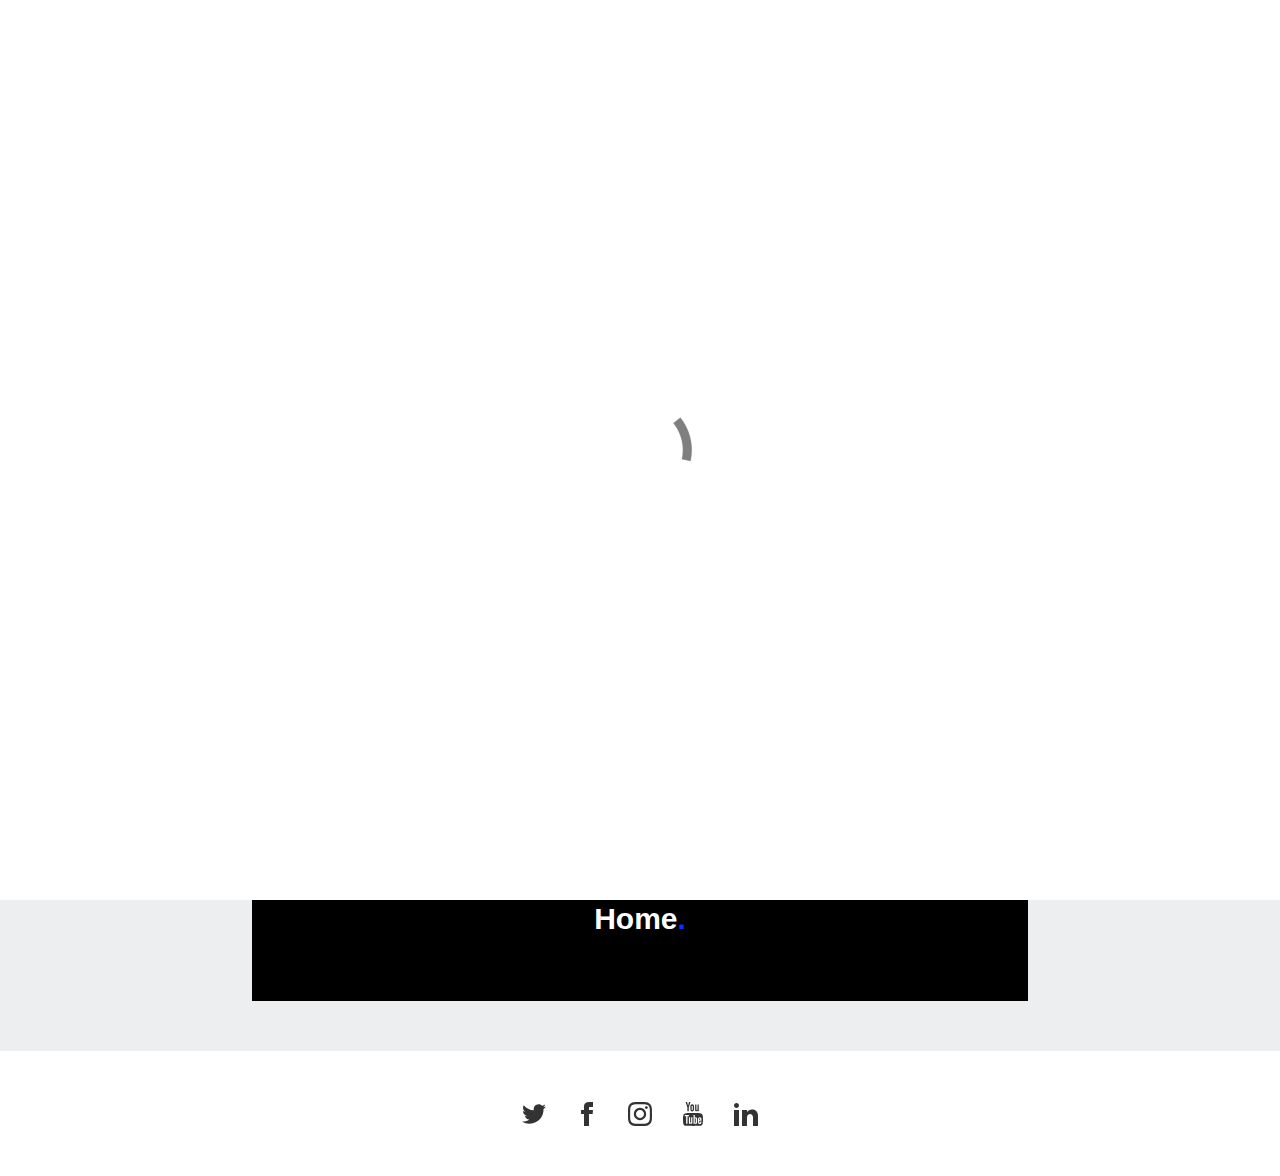
<file: contact/index.html>
<!doctype html>
<html>
<head>
    <meta charset="utf-8">
    <meta name="keywords" content="">
    <meta name="description" content="">
    <meta name="viewport" content="width=device-width, initial-scale=1.0, viewport-fit=cover">
	<meta name="robots" content="index, follow">
    <link rel="shortcut icon" type="image/png" href="../favicon.png">
    
	<link rel="stylesheet" type="text/css" href="../css/bootstrap.min.css?2878">
	<link rel="stylesheet" type="text/css" href="../style.css?4354">
	<link rel="stylesheet" type="text/css" href="../css/animate.min.css?8342">
	
    <title>Contact</title>


    
<!-- Analytics -->
 
<!-- Analytics END -->
    
</head>
<body data-clean-url="true">

<!-- Preloader -->
<div id="page-loading-blocs-notifaction" class="page-preloader"></div>
<!-- Preloader END -->


<!-- Main container -->
<div class="page-container">
    
<header>

<!-- navigation -->
<div class="bloc bgc-3022 l-bloc" id="navigation">
	<div class="container bloc-sm bloc-no-padding-lg">
		<div class="row">
			<div class="col">
				<nav class="navbar navbar-light row" role="navigation">
					<div class="container-fluid ">
						<a class="navbar-brand ltc-6455 logo-text primary-full-stop" href="../">Euphoria Bangalore</a>
						<button id="nav-toggle" type="button" class="ui-navbar-toggler navbar-toggler border-0 p-0 ms-auto" aria-expanded="false" aria-label="Toggle navigation" data-bs-toggle="collapse" data-bs-target=".navbar-36760">
							<span class="navbar-toggler-icon"><svg height="32" viewBox="0 0 32 32" width="32"><path class="svg-menu-icon menu-icon-two-bars menu-icon-stroke" d="m2 10h28m-28 12h28" data-custom-classes=" menu-icon-stroke" auto-style-class="menu-icon-stroke"></path></svg></span>
						</button>
						<div class="collapse navbar-collapse navbar-36760  fullscreen-nav">
								<ul class="site-navigation nav navbar-nav ms-auto">
									<li class="nav-item">
										<a href="../" class="nav-link">Home</a>
									</li>
									<li class="nav-item">
										<a href="." class="nav-link">Contact</a>
									</li>
								</ul>
							</div>
					</div>
				</nav>
			</div>
		</div>
	</div>
</div>
<!-- navigation END -->

</header>
<main>

<!-- contact -->
<div class="bloc bgc-5489 l-bloc" id="contact">
	<div class="container bloc-md">
		<div class="row">
			<div class="text-md-start col-lg-8 offset-lg-2 bgc-3022 pt-4 pb-4 ps-4 pe-4 pt-lg-5 pb-lg-5 ps-lg-5 pe-lg-5 mb-4 text-sm-start text-start col-sm-12 offset-sm-0 col-md-10 offset-md-1">
				<h2 class="mb-4 tc-4088 page-heading">
					Contact
				</h2>
				<p>
					Lorem ipsum dolor sit amet, consectetuer adipiscing elit. Aenean commodo ligula eget dolor. Aenean massa. Cum sociis natoque penatibus et magnis dis parturient montes, nascetur ridiculus mus. Donec quam felis, ultricies nec, pellentesque eu, pretium quis, sem. Nulla consequat massa quis enim.
				</p>
				<div class="divider-h primary-divider">
				</div>
				<form data-clean-url-used="true" id="form_1" data-form-type="blocs-form" novalidate="" data-success-msg="Your message has been sent." data-fail-msg="Sorry it seems that our mail server is not responding, Sorry for the inconvenience!">
					<div class="form-group mb-3">
						<label class="form-label tc-4088">
							Name
						</label>
						<input id="name" class="form-control" required="">
					</div>
					<div class="form-group mb-3">
						<label class="form-label tc-4088">
							Email
						</label>
						<input id="email" class="form-control" type="email" data-error-validation-msg="Not a valid email address" required="">
					</div>
					<div class="form-group mb-3">
						<label class="form-label tc-4088">
							Message
						</label><textarea id="message" class="form-control" rows="4" cols="50" required=""></textarea>
					</div>
					<div class="form-check">
						<input class="form-check-input" type="checkbox" id="optin" data-validation-minchecked-message="You must agree to this before we can take your information." data-validation-minchecked-minchecked="1" name="optin">
						<label class="form-check-label">
							We can send you product updates and offers via email. It is possible to opt-out at any time.
						</label>
					</div> 
					<button class="bloc-button btn mt-3 btn-sq primary-btn btn-d" type="submit">
						Submit
					</button>
				</form>
			</div>
			<div class="offset-lg-2 col-lg-8 pe-0 ps-0 col-sm-12 offset-sm-0 col-md-10 offset-md-1">
				<a href="../" class="a-btn a-block text-lg-center box-links primary-full-stop ">Home</a>
			</div>
		</div>
	</div>
</div>
<!-- contact END -->

</main>
<!-- ScrollToTop Button -->
<a class="bloc-button btn btn-d scrollToTop" onclick="scrollToTarget('1',this)"><svg xmlns="http://www.w3.org/2000/svg" width="22" height="22" viewBox="0 0 32 32"><path class="scroll-to-top-btn-icon" d="M30,22.656l-14-13-14,13"/></svg></a>
<!-- ScrollToTop Button END-->


<footer>

<!-- footer -->
<div class="bloc l-bloc" id="footer">
	<div class="container bloc-md-lg bloc-md-md bloc-md">
		<div class="row">
			<div class="col text-center text-md-start">
				<div><div class="social-link-bric text-center">
<a href="https://twitter.com/blocsapp" class="twitter-link" target="_blank"><svg xmlns="http://www.w3.org/2000/svg" width="24" height="24" fill="#333333" viewBox="0 0 24 24" style="margin-left: 12px; margin-right: 12px;"><path d="M24 4.557c-.883.392-1.832.656-2.828.775 1.017-.609 1.798-1.574 2.165-2.724-.951.564-2.005.974-3.127 1.195-.897-.957-2.178-1.555-3.594-1.555-3.179 0-5.515 2.966-4.797 6.045-4.091-.205-7.719-2.165-10.148-5.144-1.29 2.213-.669 5.108 1.523 6.574-.806-.026-1.566-.247-2.229-.616-.054 2.281 1.581 4.415 3.949 4.89-.693.188-1.452.232-2.224.084.626 1.956 2.444 3.379 4.6 3.419-2.07 1.623-4.678 2.348-7.29 2.04 2.179 1.397 4.768 2.212 7.548 2.212 9.142 0 14.307-7.721 13.995-14.646.962-.695 1.797-1.562 2.457-2.549z"></path></svg></a>

<a href="https://www.facebook.com/cazoobi" class="facebook-link" target="_blank"><svg xmlns="http://www.w3.org/2000/svg" width="24" height="24" fill="#333333" viewBox="0 0 24 24" style="margin-left: 12px; margin-right: 12px;"><path d="M9 8h-3v4h3v12h5v-12h3.642l.358-4h-4v-1.667c0-.955.192-1.333 1.115-1.333h2.885v-5h-3.808c-3.596 0-5.192 1.583-5.192 4.615v3.385z"></path></svg></a>

<a href="https://www.instagram.com/cazoobi" class="instagram-link" target="_blank"><svg xmlns="http://www.w3.org/2000/svg" width="24" height="24" fill="#333333" viewBox="0 0 24 24" style="margin-left: 12px; margin-right: 12px;"><path d="M12 2.163c3.204 0 3.584.012 4.85.07 3.252.148 4.771 1.691 4.919 4.919.058 1.265.069 1.645.069 4.849 0 3.205-.012 3.584-.069 4.849-.149 3.225-1.664 4.771-4.919 4.919-1.266.058-1.644.07-4.85.07-3.204 0-3.584-.012-4.849-.07-3.26-.149-4.771-1.699-4.919-4.92-.058-1.265-.07-1.644-.07-4.849 0-3.204.013-3.583.07-4.849.149-3.227 1.664-4.771 4.919-4.919 1.266-.057 1.645-.069 4.849-.069zm0-2.163c-3.259 0-3.667.014-4.947.072-4.358.2-6.78 2.618-6.98 6.98-.059 1.281-.073 1.689-.073 4.948 0 3.259.014 3.668.072 4.948.2 4.358 2.618 6.78 6.98 6.98 1.281.058 1.689.072 4.948.072 3.259 0 3.668-.014 4.948-.072 4.354-.2 6.782-2.618 6.979-6.98.059-1.28.073-1.689.073-4.948 0-3.259-.014-3.667-.072-4.947-.196-4.354-2.617-6.78-6.979-6.98-1.281-.059-1.69-.073-4.949-.073zm0 5.838c-3.403 0-6.162 2.759-6.162 6.162s2.759 6.163 6.162 6.163 6.162-2.759 6.162-6.163c0-3.403-2.759-6.162-6.162-6.162zm0 10.162c-2.209 0-4-1.79-4-4 0-2.209 1.791-4 4-4s4 1.791 4 4c0 2.21-1.791 4-4 4zm6.406-11.845c-.796 0-1.441.645-1.441 1.44s.645 1.44 1.441 1.44c.795 0 1.439-.645 1.439-1.44s-.644-1.44-1.439-1.44z"></path></svg></a>

<a href="https://www.youtube.com/user/blocsapp" data-youtube-link-type="user" class="youtube-link" target="_blank"><svg xmlns="http://www.w3.org/2000/svg" width="24" height="24" fill="#333333" viewBox="0 0 24 24" style="margin-left: 12px; margin-right: 12px;"><path d="M4.652 0h1.44l.988 3.702.916-3.702h1.454l-1.665 5.505v3.757h-1.431v-3.757l-1.702-5.505zm6.594 2.373c-1.119 0-1.861.74-1.861 1.835v3.349c0 1.204.629 1.831 1.861 1.831 1.022 0 1.826-.683 1.826-1.831v-3.349c0-1.069-.797-1.835-1.826-1.835zm.531 5.127c0 .372-.19.646-.532.646-.351 0-.554-.287-.554-.646v-3.179c0-.374.172-.651.529-.651.39 0 .557.269.557.651v3.179zm4.729-5.07v5.186c-.155.194-.5.512-.747.512-.271 0-.338-.186-.338-.46v-5.238h-1.27v5.71c0 .675.206 1.22.887 1.22.384 0 .918-.2 1.468-.853v.754h1.27v-6.831h-1.27zm2.203 13.858c-.448 0-.541.315-.541.763v.659h1.069v-.66c.001-.44-.092-.762-.528-.762zm-4.703.04c-.084.043-.167.109-.25.198v4.055c.099.106.194.182.287.229.197.1.485.107.619-.067.07-.092.105-.241.105-.449v-3.359c0-.22-.043-.386-.129-.5-.147-.193-.42-.214-.632-.107zm4.827-5.195c-2.604-.177-11.066-.177-13.666 0-2.814.192-3.146 1.892-3.167 6.367.021 4.467.35 6.175 3.167 6.367 2.6.177 11.062.177 13.666 0 2.814-.192 3.146-1.893 3.167-6.367-.021-4.467-.35-6.175-3.167-6.367zm-12.324 10.686h-1.363v-7.54h-1.41v-1.28h4.182v1.28h-1.41v7.54zm4.846 0h-1.21v-.718c-.223.265-.455.467-.696.605-.652.374-1.547.365-1.547-.955v-5.438h1.209v4.988c0 .262.063.438.322.438.236 0 .564-.303.711-.487v-4.939h1.21v6.506zm4.657-1.348c0 .805-.301 1.431-1.106 1.431-.443 0-.812-.162-1.149-.583v.5h-1.221v-8.82h1.221v2.84c.273-.333.644-.608 1.076-.608.886 0 1.18.749 1.18 1.631v3.609zm4.471-1.752h-2.314v1.228c0 .488.042.91.528.91.511 0 .541-.344.541-.91v-.452h1.245v.489c0 1.253-.538 2.013-1.813 2.013-1.155 0-1.746-.842-1.746-2.013v-2.921c0-1.129.746-1.914 1.837-1.914 1.161 0 1.721.738 1.721 1.914v1.656z"></path></svg></a>

<a href="https://vimeo.com/" class="vimeo-link d-none " target="_blank"><svg xmlns="http://www.w3.org/2000/svg" width="24" height="24" fill="#333333" viewBox="0 0 24 24" style="margin-left: 12px; margin-right: 12px;"><path d="M22.875 10.063c-2.442 5.217-8.337 12.319-12.063 12.319-3.672 0-4.203-7.831-6.208-13.043-.987-2.565-1.624-1.976-3.474-.681l-1.128-1.455c2.698-2.372 5.398-5.127 7.057-5.28 1.868-.179 3.018 1.098 3.448 3.832.568 3.593 1.362 9.17 2.748 9.17 1.08 0 3.741-4.424 3.878-6.006.243-2.316-1.703-2.386-3.392-1.663 2.673-8.754 13.793-7.142 9.134 2.807z"></path></svg></a>

<a href="https://linkedin.com/in/cazoobi" class="linkedin-link" target="_blank"><svg xmlns="http://www.w3.org/2000/svg" width="24" height="24" fill="#333333" viewBox="0 0 24 24" style="margin-left: 12px; margin-right: 12px;"><path d="M4.98 3.5c0 1.381-1.11 2.5-2.48 2.5s-2.48-1.119-2.48-2.5c0-1.38 1.11-2.5 2.48-2.5s2.48 1.12 2.48 2.5zm.02 4.5h-5v16h5v-16zm7.982 0h-4.968v16h4.969v-8.399c0-4.67 6.029-5.052 6.029 0v8.399h4.988v-10.131c0-7.88-8.922-7.593-11.018-3.714v-2.155z"></path></svg></a>

</div>
				</div>
			</div>
		</div>
	</div>
</div>
<!-- footer END -->

</footer>
</div>
<!-- Main container END -->
    


<!-- Additional JS --><script src="../js/jquery.min.js"></script>


<script src="../js/bootstrap.bundle.min.js?9618"></script>
<script src="../js/blocs.min.js?154"></script>
<script src="../js/jqBootstrapValidation.js"></script>
<script src="../js/formHandler.js?9352"></script>
<script src="../js/lazysizes.min.js" defer></script>
<!-- Additional JS END -->


</body>
</html>
</file>
<file: style.css>
/*-----------------------------------------------------------------------------------
	Euphoria Bangalore
	About: A shiny new Blocs website.
	Author: Norman Sheeran
	Version: 1.0
	Built with Blocs
-----------------------------------------------------------------------------------*/
body{
	margin:0;
	padding:0;
    background:#FFFFFF;
    overflow-x:hidden;
    -webkit-font-smoothing: antialiased;
    -moz-osx-font-smoothing: grayscale;
}
.page-container{overflow: hidden;} /* Prevents unwanted scroll space when scroll FX used. */
a,button{transition: background .3s ease-in-out;outline: none!important;} /* Prevent blue selection glow on Chrome and Safari */
a:hover{text-decoration: none; cursor:pointer;}
.scroll-fx-lock-init{position:fixed!important;top: 0;bottom: 0;left: :0;right: 0;z-index:99999;} /* ScrollFX Lock */
.blocs-grid-container{display: grid!important;grid-template-columns: 1fr 1fr;grid-template-rows: auto auto;column-gap: 1.5rem;row-gap: 1.5rem;} /* CSS Grid */


/* Preloader */

.page-preloader{position: fixed;top: 0;bottom: 0;width: 100%;z-index:100000;background:#FFFFFF url("img/pageload-spinner.gif") no-repeat center center;animation-name: preloader-fade;animation-delay: 2s;animation-duration: 0.5s;animation-fill-mode: both;}
.preloader-complete{animation-delay:0.1s;}
@keyframes preloader-fade {0% {opacity: 1;visibility: visible;}100% {opacity: 0;visibility: hidden;}}

/* = Blocs
-------------------------------------------------------------- */

.bloc{
	width:100%;
	clear:both;
	background: 50% 50% no-repeat;
	padding:0 20px;
	-webkit-background-size: cover;
	-moz-background-size: cover;
	-o-background-size: cover;
	background-size: cover;
	position:relative;
	display:flex;
}
.bloc .container{
	padding-left:0;
	padding-right:0;
	position:relative;
}


/* Sizes */

.bloc-lg{
	padding:100px 20px;
}
.bloc-md{
	padding:50px 20px;
}
.bloc-sm{
	padding:20px;
}


/* Light theme */

.d-bloc .card,.l-bloc{
	color:rgba(0,0,0,.5);
}
.d-bloc .card button:hover,.l-bloc button:hover{
	color:rgba(0,0,0,.7);
}
.l-bloc .icon-round,.l-bloc .icon-square,.l-bloc .icon-rounded,.l-bloc .icon-semi-rounded-a,.l-bloc .icon-semi-rounded-b{
	border-color:rgba(0,0,0,.7);
}
.d-bloc .card .divider-h span,.l-bloc .divider-h span{
	border-color:rgba(0,0,0,.1);
}
.d-bloc .card .a-btn,.l-bloc .a-btn,.l-bloc .navbar a,.l-bloc a .icon-sm, .l-bloc a .icon-md, .l-bloc a .icon-lg, .l-bloc a .icon-xl, .l-bloc h1 a, .l-bloc h2 a, .l-bloc h3 a, .l-bloc h4 a, .l-bloc h5 a, .l-bloc h6 a, .l-bloc p a{
	color:rgba(0,0,0,.6);
}
.d-bloc .card .a-btn:hover,.l-bloc .a-btn:hover,.l-bloc .navbar a:hover, .l-bloc a:hover .icon-sm, .l-bloc a:hover .icon-md, .l-bloc a:hover .icon-lg, .l-bloc a:hover .icon-xl, .l-bloc h1 a:hover, .l-bloc h2 a:hover, .l-bloc h3 a:hover, .l-bloc h4 a:hover, .l-bloc h5 a:hover, .l-bloc h6 a:hover, .l-bloc p a:hover{
	color:rgba(0,0,0,1);
}
.l-bloc .navbar-toggle .icon-bar{
	color:rgba(0,0,0,.6);
}
.d-bloc .card .btn-wire,.d-bloc .card .btn-wire:hover,.l-bloc .btn-wire,.l-bloc .btn-wire:hover{
	color:rgba(0,0,0,.7);
	border-color:rgba(0,0,0,.3);
}


/* = NavBar
-------------------------------------------------------------- */

/* Navbar Icon */
.svg-menu-icon{
	fill: none;
	stroke: rgba(0,0,0,0.5);
	stroke-width: 2px;
	fill-rule: evenodd;
}
.navbar-dark .svg-menu-icon{
	stroke: rgba(255,255,255,0.5);
}
.menu-icon-thin-bars{
	stroke-width: 1px;
}
.menu-icon-thick-bars{
	stroke-width: 5px;
}
.menu-icon-rounded-bars{
	stroke-width: 3px;
	stroke-linecap: round;
}
.menu-icon-filled{
	fill: rgba(0,0,0,0.5);
	stroke-width: 0px;
}
.navbar-dark .menu-icon-filled{
	fill: rgba(255,255,255,0.5);
}
.navbar-toggler-icon{
	background: none!important;
	pointer-events: none;
	width: 33px;
	height: 33px;
}

/* Nav Special Classes */
.nav-special{
	overflow-y:scroll;
}
.nav-special .site-navigation{
	top:0;
	left:0;
	width:100%;
	position: relative!important;
	max-width: 100%!important;
	z-index: 1000;
}
.nav-special .nav > li{
	width:100%;
	background: none!important;
	border:0!important;
}
.nav-special.collapsing{
	-webkit-transition: none;
	transition: none;
	height:100%!important;
	background: none!important;
}
.nav-special .navbar-nav .dropdown-menu.show{
	position: relative!important;
	transform: none!important;
	float: none;
	width: 100%;
	margin-top: 0;
	background-color: transparent;
	-webkit-box-shadow: none;
	box-shadow: none;
	border: 0;
}
.nav-special .nav .dropdown-menu .nav-link{
	color:#FFF;
}
.blocsapp-special-menu{
	position: absolute;
	z-index:10000;
}
.nav-special.fullscreen-nav .caret,.nav-special.fullscreen-nav .dropdown-menu .dropdown .caret{
	border-width: 8px;
}
.nav-special .navbar-nav .show>.nav-link{
	color:#FFF;
}

/* Animate Menu Symbol */
.navbar-toggle{
	transition: all .1s linear;
}
.selected-nav{
	opacity: 0;
	transform: scale(0.3);
	transition: all .1s linear;
}


/* Special Menu Close Button */
.close-special-menu{
	position: absolute;
	display: block;
	width: 25px;
	height:25px;
	top:16px;
	right:10px;
	z-index: 10000;
}
.nav-invert .sidebar-nav .close-special-menu{
	left:260px;
}
.close-special-menu .close-icon{
	display: block;
	width:100%;
	height:1px;
	transform: rotate(45deg);
	margin-top:12px;
}
.close-special-menu .close-icon:after{
	content:"";
	display:inherit;
	width:inherit;
	height:inherit;
	background: inherit;
	transform: rotate(90deg);
}
.lock-scroll{
	overflow:hidden;
	transition: background .3s linear;
}
.nav-special::-webkit-scrollbar{
	-webkit-appearance: none;
	width:0;
	height:0;
}
.nav-special .dropdown-menu .dropdown .caret{
	border-top-color: rgba(255,255,255,.8);
	border-right-color: transparent;
	border-bottom-color: transparent;
	border-left-color: transparent;
	margin: 0 0 0 5px;
	float: none;
}
.blocsapp-special-menu .site-navigation.pull-right{
	float:none!important;
}

/* Nav Special Close Button */
.close-special-menu .close-icon{
	background:#fff;
}
.blocsapp-special-menu blocsnav{
	background: #000;
}

/* Full Screen Navigation */
.nav-special.fullscreen-nav{
	width: 100%;
	right: 0;
	top: 0;
	bottom: 0;
	opacity: 0;
	z-index: 1000;
	position: fixed;
	transition: all .2s linear;
}
 .nav-special.fullscreen-nav.open-up{
	transform: translateY(1000px);
}
 .nav-special.fullscreen-nav.open-down{
	transform: translateY(-1000px);
}
 .nav-special.fullscreen-nav.open-left{
	transform: translateX(-1000px);
}
 .nav-special.fullscreen-nav.open-right{
	transform: translateX(1000px);
}
 .nav-special.fullscreen-nav .nav > li a,.nav-special.fullscreen-nav .nav .dropdown-menu > li > a{
	color:rgba(255,255,255,.8);
	text-align: center;
	font-size: 28px;
}
 .nav-special.fullscreen-nav .nav > li a:hover{
	color:#FFF;
}
 .open.nav-special.fullscreen-nav{
	opacity: 1;
	transition: all .2s linear;
}
.nav-special.fullscreen-nav .site-navigation{
	text-align:center;
	margin-top:10%!important;
}
.nav-special.fullscreen-nav .close-special-menu{
	right:20px;
}
 .open.nav-special.fullscreen-nav.open-left,  .open.nav-special.fullscreen-nav.open-right,  .open.nav-special.fullscreen-nav.open-down, .open.nav-special.fullscreen-nav.open-up{
	transform: translateY(0);
}
/* Handle Multi Level Navigation */
.dropdown-menu .dropdown-menu{
	border:none}
@media (min-width:576px){
	
.navbar-expand-sm .dropdown-menu .dropdown-menu{
	border:1px solid rgba(0,0,0,.15);
	position:absolute;
	left:100%;
	top:-7px}.navbar-expand-sm .dropdown-menu .submenu-left{
	right:100%;
	left:auto}}@media (min-width:768px){
	.navbar-expand-md .dropdown-menu .dropdown-menu{
	border:1px solid rgba(0,0,0,.15);
	border:1px solid rgba(0,0,0,.15);
	position:absolute;
	left:100%;
	top:-7px}.navbar-expand-md .dropdown-menu .submenu-left{
	right:100%;
	left:auto}}@media (min-width:992px){
	.navbar-expand-lg .dropdown-menu .dropdown-menu{
	border:1px solid rgba(0,0,0,.15);
	position:absolute;
	left:100%;
	top:-7px}.navbar-expand-lg .dropdown-menu .submenu-left{
	right:100%;
	left:auto}
}

/* = Buttons
-------------------------------------------------------------- */

.btn-d,.btn-d:hover,.btn-d:focus{
	color:#FFF;
	background:rgba(0,0,0,.3);
}

/* Prevent ugly blue glow on chrome and safari */
button{
	outline: none!important;
}

.btn-sq{
	border-radius: 0px;
}
.a-block{
	width:100%;
	text-align:left;
	display: inline-block;
}
.text-center .a-block{
	text-align:center;
}





.card-sq, .card-sq .card-header, .card-sq .card-footer{
	border-radius:0;
}
.card-rd{
	border-radius:30px;
}
.card-rd .card-header{
	border-radius:29px 29px 0 0;
}
.card-rd .card-footer{
	border-radius:0 0 29px 29px;
}
/* = Masonary
-------------------------------------------------------------- */
.card-columns .card {
	margin-bottom: 0.75rem;
}
@media (min-width: 576px) {
	.card-columns {
	-webkit-column-count: 3;
	-moz-column-count: 3;
	column-count: 3;
	-webkit-column-gap: 1.25rem;
	-moz-column-gap: 1.25rem;
	column-gap: 1.25rem;
	orphans: 1;
	widows: 1;
}
.card-columns .card {
	display: inline-block;
	width: 100%;
}
}
/* = Classic Dividers
-------------------------------------------------------------- */
.divider-h{
	min-height: 1px;
	background-color:rgba(0,0,0,.2);
	margin: 20px 0;
}
.divider-half{
	width: 50%;
}
.dropdown-menu .divider-h{
	margin:0;
}

/* = Forms
-------------------------------------------------------------- */

.form-control{
	border-color:rgba(0,0,0,.1);
	box-shadow:none;
}



/* ScrollToTop button */

.scrollToTop{
	width:36px;
	height:36px;
	padding:5px;
	position:fixed;
	bottom:20px;
	right:20px;
	opacity:0;
	z-index:999;
	transition: all .3s ease-in-out;
	pointer-events:none;
}
.showScrollTop{
	opacity: 1;
	pointer-events:all;
}
.scroll-to-top-btn-icon{
	fill: none;
	stroke: #fff;
	stroke-width: 2px;
	fill-rule: evenodd;
	stroke-linecap:round;
}

/* = Custom Styling
-------------------------------------------------------------- */

h1,h2,h3,h4,h5,h6,p,label,.btn,a{
	font-family:"Helvetica";
}
.container{
	max-width:1140px;
}
.grid-card{
	background-color:var(--swatch-var-White);
	border-style:_popUpItemAction:;
}
.grid-card-title{
	font-size:20px;
	font-weight:bold;
}
.gallery-grid{
	grid-template-columns:1fr 1fr 1fr;
}
.logo-text{
	font-size:20px;
	font-weight:bold;
}
.primary-full-stop::after{
	content:".";
	color:var(--swatch-var-Primary)!important;
}
.grid-card-info{
	font-size:15px;
}
.page-heading{
	font-weight:bold;
}
.primary-divider{
	background-color:var(--swatch-var-Primary);
	height:2px;
}
.box-links{
	font-size:30px;
	text-align:center;
	background-color:var(--swatch-var-Black);
	color:var(--swatch-var-White)!important;
	text-decoration:none;
	font-weight:bold;
	border-style:_popUpItemAction:;
	padding:60px 60px 60px 60px;
}
.box-links:hover{
	background-color:var(--swatch-var-Primary);
}
.scrollToTop{
	background-color:var(--swatch-var-Black);
	border-radius:0px 0px 0px 0px;
}
.scroll-to-top-btn-icon{
	stroke:var(--swatch-var-Primary);
}
.menu-icon-stroke{
	stroke:var(--swatch-var-Dark-Gray);
	fill:var(--swatch-var-Dark-Gray);
}
.primary-btn{
	background-color:var(--swatch-var-Black);
	min-width:150px;
}
.primary-btn:hover{
	background-color:var(--swatch-var-Primary)!important;
}
.navbar-brand img{
	width:50px;
}

/* = Colour
-------------------------------------------------------------- */

/* Swatch Variables */
:root{
	
	--swatch-var-White:rgba(255,255,255,1.00);
	
	--swatch-var-Gray:rgba(237,238,240,1.00);
	
	--swatch-var-Dark-Gray:rgba(51,51,51,1.00);
	
	--swatch-var-Black:rgba(0,0,0,1.00);
	
	--swatch-var-Primary:rgba(4,51,255,1.00);
	
}


/* Background colour styles */

.bgc-3022{
	background-color:var(--swatch-var-White);
}
.bgc-5489{
	background-color:var(--swatch-var-Gray);
}

/* Text colour styles */

.tc-4088{
	color:var(--swatch-var-Dark-Gray)!important;
}

/* Link colour styles */

.ltc-6455{
	color:var(--swatch-var-Black)!important;
}
.ltc-6455:hover{
	color:#000000!important;
}


/* = Custom Bric Data
-------------------------------------------------------------- */



/* = Bloc Padding Multi Breakpoint
-------------------------------------------------------------- */

@media (min-width: 576px) {
    .bloc-xxl-sm{padding:200px 20px;}
    .bloc-xl-sm{padding:150px 20px;}
    .bloc-lg-sm{padding:100px 20px;}
    .bloc-md-sm{padding:50px 20px;}
    .bloc-sm-sm{padding:20px;}
    .bloc-no-padding-sm{padding:0 20px;}
}
@media (min-width: 768px) {
    .bloc-xxl-md{padding:200px 20px;}
    .bloc-xl-md{padding:150px 20px;}
    .bloc-lg-md{padding:100px 20px;}
    .bloc-md-md{padding:50px 20px;}
    .bloc-sm-md{padding:20px 20px;}
    .bloc-no-padding-md{padding:0 20px;}
}
@media (min-width: 992px) {
    .bloc-xxl-lg{padding:200px 20px;}
    .bloc-xl-lg{padding:150px 20px;}
    .bloc-lg-lg{padding:100px 20px;}
    .bloc-md-lg{padding:50px 20px;}
    .bloc-sm-lg{padding:20px;}
    .bloc-no-padding-lg{padding:0 20px;}
}


/* = Mobile adjustments 
-------------------------------------------------------------- */
@media (max-width: 1024px)
{
    .bloc.full-width-bloc, .bloc-tile-2.full-width-bloc .container, .bloc-tile-3.full-width-bloc .container, .bloc-tile-4.full-width-bloc .container{
        padding-left: 0; 
        padding-right: 0;  
    }
}
@media (max-width: 991px)
{
    .container{width:100%;}
    .bloc{padding-left: constant(safe-area-inset-left);padding-right: constant(safe-area-inset-right);} /* iPhone X Notch Support*/
    .bloc-group, .bloc-group .bloc{display:block;width:100%;}
}
@media (max-width: 767px)
{
    .bloc-tile-2 .container, .bloc-tile-3 .container, .bloc-tile-4 .container{
        padding-left:0;padding-right:0;
    }
    .btn-dwn{
       display:none; 
    }
    .voffset{
        margin-top:5px;
    }
    .voffset-md{
        margin-top:20px;
    }
    .voffset-lg{
        margin-top:30px;
    }
    form{
        padding:5px;
    }
    .close-lightbox{
        display:inline-block;
    }
    .blocsapp-device-iphone5{
	   background-size: 216px 425px;
	   padding-top:60px;
	   width:216px;
	   height:425px;
    }
    .blocsapp-device-iphone5 img{
	   width: 180px;
	   height: 320px;
    }
}

@media (max-width: 991px){
	.box-links{
		font-size:20px;
		padding:40px 40px 40px 40px;
	}
	
}

@media (max-width: 767px){
	.gallery-grid{
		grid-template-columns:1fr 1fr;
	}
	.box-links{
		font-size:30px;
	}
	
}

@media (max-width: 575px){
	.gallery-grid{
		grid-template-columns:1fr;
	}
	.box-links{
		font-size:20px;
	}
	.primary-btn{
		width:100%;
	}
	
}
</file>
